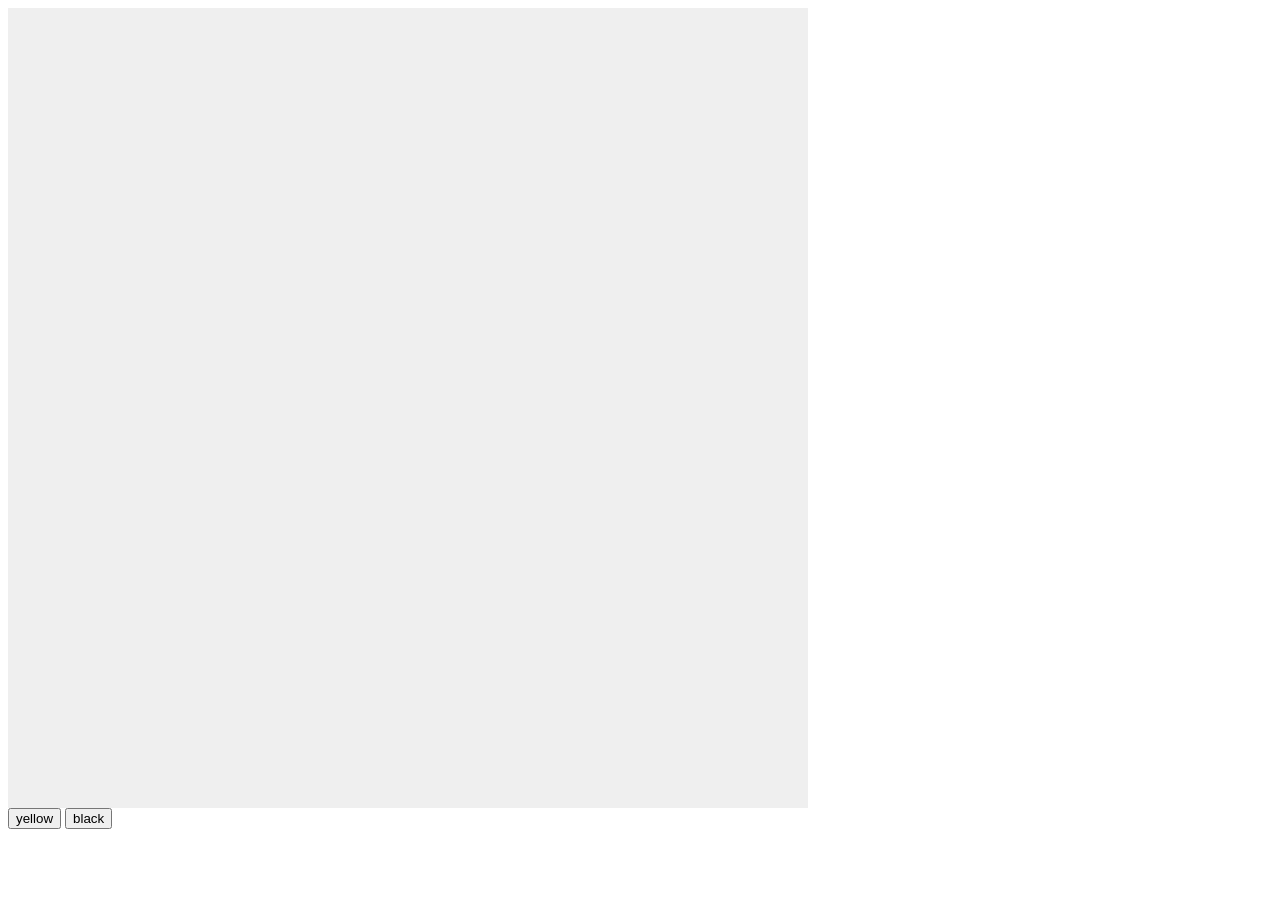
<file: src/freeDraw.html>
<!DOCTYPE html>
<html>
<head>
    <script src="https://code.jquery.com/jquery-1.12.4.min.js"
            integrity="sha256-ZosEbRLbNQzLpnKIkEdrPv7lOy9C27hHQ+Xp8a4MxAQ="
            crossorigin="anonymous"></script>
    <script src="lib/fabric.js"></script>
</head>
<body>

<canvas id="canvas" width="800" height="800" class="canvas"></canvas>

<!--
<select name="colors" id="colorpick">
  <option value="#FFFF00">Yellow</option>
  <option value="#000000">Black</option>
  <option value="#FF0000">Red</option>
</select>
-->

<div id= "colorpicker">
    <button id= "yellow" value= "#FFFF00">yellow</button>
    <button id= "black" value= "#000000">black</button>
</div>


</body>
<script>

    function getObjects() {
        return {"objects":[{"type":"path","version":"3.3.0","originX":"left","originY":"top","left":366.99,"top":240.99,"width":107.01,"height":259.02,"fill":null,"stroke":"#fffccc","strokeWidth":10,"strokeDashArray":null,"strokeLineCap":"round","strokeDashOffset":0,"strokeLineJoin":"round","strokeMiterLimit":10,"scaleX":1,"scaleY":1,"angle":0,"flipX":false,"flipY":false,"opacity":1,"shadow":null,"visible":true,"clipTo":null,"backgroundColor":"","fillRule":"nonzero","paintFirst":"fill","globalCompositeOperation":"source-over","transformMatrix":null,"skewX":0,"skewY":0,"path":[["M",371.99,245.99],["Q",372,246,372.5,246],["Q",373,246,374.5,246.5],["Q",376,247,380,251],["Q",384,255,387,259.5],["Q",390,264,393,268],["Q",396,272,400,277],["Q",404,282,406.5,287],["Q",409,292,412.5,297.5],["Q",416,303,418.5,308.5],["Q",421,314,425,321.5],["Q",429,329,432.5,336.5],["Q",436,344,441,353.5],["Q",446,363,449,370],["Q",452,377,455.5,387],["Q",459,397,461.5,402.5],["Q",464,408,465.5,414],["Q",467,420,468.5,427],["Q",470,434,471.5,440],["Q",473,446,474.5,452],["Q",476,458,476.5,463.5],["Q",477,469,477.5,474.5],["Q",478,480,478,484],["Q",478,488,478.5,492],["Q",479,496,479,498.5],["Q",479,501,479,502.5],["Q",479,504,479,504.5],["L",479,505.01]]},{"type":"path","version":"3.3.0","originX":"left","originY":"top","left":684,"top":334.99,"width":2.01,"height":7.02,"fill":null,"stroke":"#fffccc","strokeWidth":10,"strokeDashArray":null,"strokeLineCap":"round","strokeDashOffset":0,"strokeLineJoin":"round","strokeMiterLimit":10,"scaleX":1,"scaleY":1,"angle":0,"flipX":false,"flipY":false,"opacity":1,"shadow":null,"visible":true,"clipTo":null,"backgroundColor":"","fillRule":"nonzero","paintFirst":"fill","globalCompositeOperation":"source-over","transformMatrix":null,"skewX":0,"skewY":0,"path":[["M",690,339.99],["Q",690,340,689.5,340],["Q",689,340,689,340.5],["Q",689,341,689,342],["Q",689,343,689,344],["Q",689,345,689.5,345],["Q",690,345,690,345.5],["Q",690,346,690.5,346.5],["L",691.01,347.01]]},{"type":"path","version":"3.3.0","originX":"left","originY":"top","left":208.99,"top":652,"width":352.02,"height":0,"fill":null,"stroke":"#FFFF00","strokeWidth":10,"strokeDashArray":null,"strokeLineCap":"round","strokeDashOffset":0,"strokeLineJoin":"round","strokeMiterLimit":10,"scaleX":1,"scaleY":1,"angle":0,"flipX":false,"flipY":false,"opacity":1,"shadow":null,"visible":true,"clipTo":null,"backgroundColor":"","fillRule":"nonzero","paintFirst":"fill","globalCompositeOperation":"source-over","transformMatrix":null,"skewX":0,"skewY":0,"path":[["M",213.99,657],["Q",214,657,215,657],["Q",216,657,217.5,657],["Q",219,657,221.5,657],["Q",224,657,228,657],["Q",232,657,238.5,657],["Q",245,657,257.5,657],["Q",270,657,287.5,657],["Q",305,657,328,657],["Q",351,657,370,657],["Q",389,657,409.5,657],["Q",430,657,444.5,657],["Q",459,657,474,657],["Q",489,657,503,657],["Q",517,657,529,657],["Q",541,657,553.5,657],["L",566.01,657]]}]};
    }
    
    function afterRenderHandler(evt) {
        console.log(canvas.toObject());
    }

    function pathHandler(evt) {
        console.log("pathHandler:" + JSON.stringify(evt));
    }

    function objectAddHandler(evt) {
        console.log("objectAddHandler:" + JSON.stringify(evt));
    }

    function mouseDownHandler(evt) {
        console.log("mouseDownHandler:" + JSON.stringify(evt));
    }

    function mouseUpHandler(evt) {
        console.log("mouseUpHandler:" + JSON.stringify(evt));
    }

    function mouseMoveHandler(evt) {
        console.log("mouseMoveHandler:" + JSON.stringify(evt));
    }

    var canvas;

    $(function () {
        canvas = window._canvas = new fabric.Canvas('canvas');
        canvas.backgroundColor = '#efefef';
        canvas.isDrawingMode= 1;
        canvas.freeDrawingBrush.color = "#fffccc";
        canvas.freeDrawingBrush.width = 10;
        // canvas.on('after:render', afterRenderHandler);
        // canvas.on('object:added', objectAddHandler);
        canvas.on('path:created', pathHandler);
        canvas.on('mouse:down', mouseDownHandler);
        canvas.on('mouse:up', mouseUpHandler);
        // canvas.on('mouse:move', mouseMoveHandler);

        // canvas.loadFromJSON(getObjects());

        canvas.renderAll();

        document.getElementById('colorpicker').addEventListener('click', function (e) {
            console.log(e.target.value);
            canvas.freeDrawingBrush.color = e.target.value;
        });


    });
</script>
</html>
</file>
